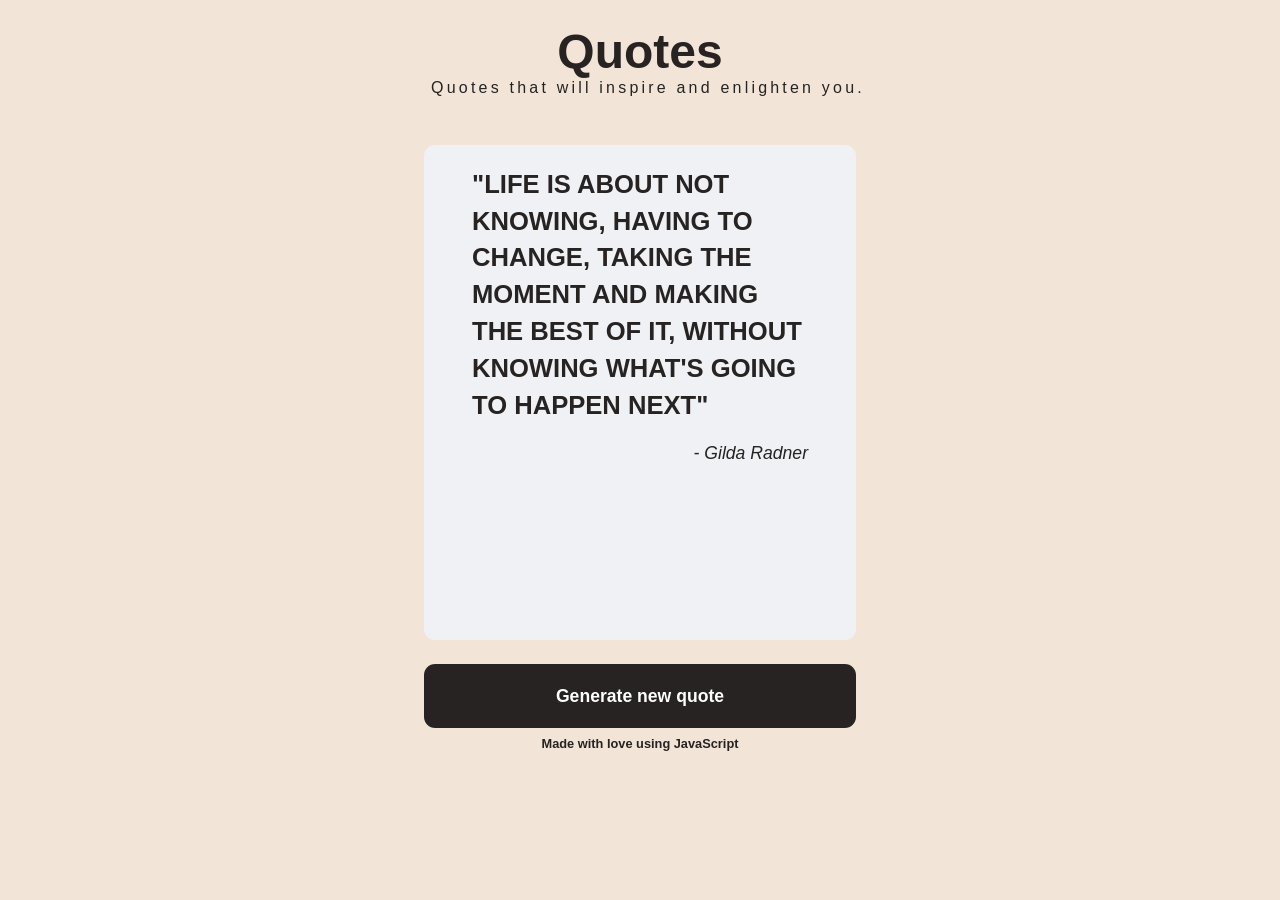
<file: index.html>
<!DOCTYPE html>
<html lang="en">
<head>
    <meta charset="UTF-8">
    <meta name="viewport" content="width=device-width, initial-scale=1.0">
    <title>Quote Generator</title>
    <link rel="stylesheet" href="style.css">
</head>
<body>
    
    <div class="container"> 
        <div class="top">
            <h1>Quotes</h1>
            <p>Quotes that will inspire and enlighten you.</p>
        </div>

        <div class="main">
            <div class="quote-area">
                <p id="quote">
                    "Life is about not knowing, having to change, taking the moment and making the best of it, without knowing what's going to happen next"
                </p>
                <p id="author">
                    - Gilda Radner
                </p>
            </div>
        </div>

        <div class="bottom">
            <button id="btn">Generate new quote</button>
        </div>

        <div class="end">
            <p>Made with love using JavaScript</p>
        </div>
    </div>

    <!-- Scripts -->
    <script src="app.js?v=2"></script>

</body>
</html>
</file>
<file: style.css>
/* GLOBAL RESET (important fix) */
* {
    margin: 0;
    padding: 0;
    box-sizing: border-box;
    font-family: Arial, Helvetica, sans-serif;
}

.container {
    height: 100vh;
    width: 100%;
    color: #262322;
    background-color: #f2e5d7;
}

/* TOP SECTION */
.top {
    display: flex;
    justify-content: center;
    align-items: center;
    flex-direction: column;
    margin-bottom: 3rem;
    padding-top: 1.5rem;
}

.top h1 {
    font-size: 3rem;
}

.top p {
    letter-spacing: 0.2rem;
    padding-left: 1rem;
    text-align: center;
}

/* MAIN */
.main {
    display: flex;
    justify-content: center;
    align-items: center;
}

.main .quote-area {
    height: 55vh;
    width: 27rem;
    background-color: #eff1f5;
    border-radius: 0.7rem;
    padding: 1.3rem 3rem;
    overflow-y: auto;
    transition: all 0.3s ease; /* smooth UI */
}

/* Optional: cleaner scrollbar */
.main .quote-area::-webkit-scrollbar {
    width: 6px;
}
.main .quote-area::-webkit-scrollbar-thumb {
    background: #262322;
    border-radius: 10px;
}

/* QUOTE */
.main .quote-area #quote {
    font-size: 1.6rem;
    font-weight: 600;
    line-height: 2.3rem;
    text-transform: uppercase;
}

/* AUTHOR */
.main .quote-area #author {
    font-size: 1.1rem;
    margin-top: 1.2rem;
    text-align: right;
    font-style: italic;
}

/* BUTTON */
.bottom {
    display: flex;
    justify-content: center;
    padding-top: 1.5rem;
}

.bottom #btn {
    width: 27rem;
    height: 4rem;
    color: #fff;
    background-color: #262322;
    border-radius: 0.7rem;
    font-weight: 700;
    font-size: 1.1rem;
    border: 0;
    cursor: pointer;
    transition: all 0.2s ease;
}

.bottom #btn:hover {
    background-color: #000;
    transform: scale(1.02);
}

.bottom #btn:active {
    transform: scale(0.98);
}

/* FOOTER */
.end {
    display: flex;
    justify-content: center;
    align-items: center;
}

.end p {
    font-weight: 600;
    font-size: 0.8rem;
    padding-top: 0.5rem;
}

/* RESPONSIVE */
@media screen and (max-width: 720px) {
    .main .quote-area {
        width: 95vw;
        height: 45vh;
        padding: 1.2rem;
    }

    .bottom #btn {
        width: 95vw;
    }
}
</file>
